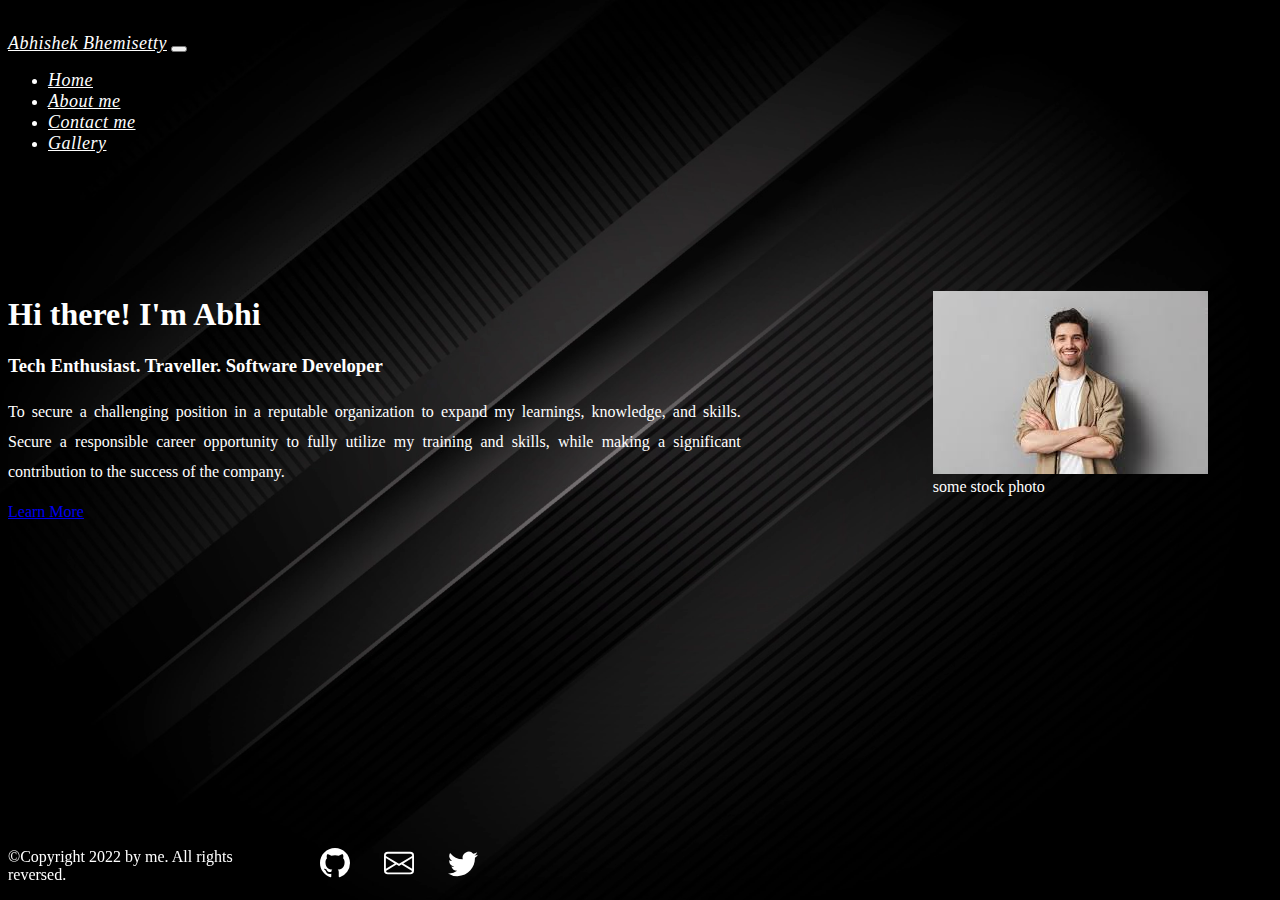
<file: index.html>
<!DOCTYPE html>
<html lang="en">
<head>
    <meta charset="UTF-8">
    <meta http-equiv="X-UA-Compatible" content="IE=edge">
    <meta name="viewport" content="width=device-width, initial-scale=1.0">
    <title>Abhi - Porfolio</title> 
    <!-- CSS only -->
    <link href="https://cdn.jsdelivr.net/npm/bootstrap@5.2.0-beta1/dist/css/bootstrap.min.css" rel="stylesheet" integrity="sha384-0evHe/X+R7YkIZDRvuzKMRqM+OrBnVFBL6DOitfPri4tjfHxaWutUpFmBp4vmVor" crossorigin="anonymous">
    <link rel="stylesheet" href="css/style.css">
</head>
<body>
    <nav class="navbar navbar-expand-lg navbar sticky-top mx-auto bg-transparent">
        <div class="container">
          <a class="navbar-brand" href="#">Abhishek Bhemisetty</a>
          <button class="navbar-toggler d-lg-none" type="button" data-bs-toggle="collapse" data-bs-target="#collapsibleNavId" aria-controls="collapsibleNavId"
              aria-expanded="false" aria-label="Toggle navigation">
              <span class="navbar-toggler-icon"></span>
          </button>
          <div class="collapse navbar-collapse" id="collapsibleNavId">
              <ul class="navbar-nav mx-auto mt-2 mt-lg-0">
                  <li class="nav-item active">
                      <a class="nav-link" href="/my-portfolio/index.html">Home </a>
                  </li>
                  <li class="nav-item">
                      <a class="nav-link" href="/my-portfolio/aboutme.html">About me</a>
                  </li>
                  <li class="nav-item">
                    <a class="nav-link" href="/my-portfolio/contactme.html">Contact me</a>
                </li>
                <li class="nav-item">
                    <a class="nav-link" href="/my-portfolio/gallery.html">Gallery</a>
                </li>
              </ul>
          </div>
    </div>
  </nav>

  <div class="container home-content">
      <div class="my-row my-5">
        <div class="my-col-lg-7 main-text">
            <h1>Hi there! I'm Abhi</h1>
            <h3 class="mt-3">Tech Enthusiast. Traveller. Software Developer</h3>
            <p class="tag-line">To secure a challenging position in a reputable organization to expand my learnings, knowledge, and skills. Secure a responsible career opportunity to fully utilize my training and skills, while making a significant contribution to the success of the company.
            </p>
            <a class="btn btn-light mt-5" href="/my-portfolio/aboutme.html">Learn More</a>
        </div>
        <div class="my-col-lg-5 dp-img">
            <figure class="figure">
                <img src="img/profile-pic.jpeg" class="figure-img img-fluid rounded" alt="My photograph">
                <figcaption class="figure-caption text-end">some stock photo</figcaption>
              </figure>
        </div>
      </div>

  </div>

    <div class="container-fluid footer">
        <div class="my-row">
            <div class="my-col lg-6 text-center">
                <p>©Copyright 2022 by me. All rights reversed.</p>
            </div>
            <div class="my-col lg-6">
                <ul class="social-media">
                    <li class="social-media-icon">
                        <svg xmlns="http://www.w3.org/2000/svg" width="30" height="30" fill="currentColor" class="bi bi-github" viewBox="0 0 16 16">
                            <path d="M8 0C3.58 0 0 3.58 0 8c0 3.54 2.29 6.53 5.47 7.59.4.07.55-.17.55-.38 0-.19-.01-.82-.01-1.49-2.01.37-2.53-.49-2.69-.94-.09-.23-.48-.94-.82-1.13-.28-.15-.68-.52-.01-.53.63-.01 1.08.58 1.23.82.72 1.21 1.87.87 2.33.66.07-.52.28-.87.51-1.07-1.78-.2-3.64-.89-3.64-3.95 0-.87.31-1.59.82-2.15-.08-.2-.36-1.02.08-2.12 0 0 .67-.21 2.2.82.64-.18 1.32-.27 2-.27.68 0 1.36.09 2 .27 1.53-1.04 2.2-.82 2.2-.82.44 1.1.16 1.92.08 2.12.51.56.82 1.27.82 2.15 0 3.07-1.87 3.75-3.65 3.95.29.25.54.73.54 1.48 0 1.07-.01 1.93-.01 2.2 0 .21.15.46.55.38A8.012 8.012 0 0 0 16 8c0-4.42-3.58-8-8-8z"/>
                          </svg>
                    </li>
                    <li class="social-media-icon">
                        <svg xmlns="http://www.w3.org/2000/svg" width="30" height="30" fill="currentColor" class="bi bi-envelope" viewBox="0 0 16 16">
                            <path d="M0 4a2 2 0 0 1 2-2h12a2 2 0 0 1 2 2v8a2 2 0 0 1-2 2H2a2 2 0 0 1-2-2V4Zm2-1a1 1 0 0 0-1 1v.217l7 4.2 7-4.2V4a1 1 0 0 0-1-1H2Zm13 2.383-4.708 2.825L15 11.105V5.383Zm-.034 6.876-5.64-3.471L8 9.583l-1.326-.795-5.64 3.47A1 1 0 0 0 2 13h12a1 1 0 0 0 .966-.741ZM1 11.105l4.708-2.897L1 5.383v5.722Z"/>
                          </svg>
                    </li>
                    <li class="social-media-icon">
                        <svg xmlns="http://www.w3.org/2000/svg" width="30" height="30" fill="currentColor" class="bi bi-twitter" viewBox="0 0 16 16">
                            <path d="M5.026 15c6.038 0 9.341-5.003 9.341-9.334 0-.14 0-.282-.006-.422A6.685 6.685 0 0 0 16 3.542a6.658 6.658 0 0 1-1.889.518 3.301 3.301 0 0 0 1.447-1.817 6.533 6.533 0 0 1-2.087.793A3.286 3.286 0 0 0 7.875 6.03a9.325 9.325 0 0 1-6.767-3.429 3.289 3.289 0 0 0 1.018 4.382A3.323 3.323 0 0 1 .64 6.575v.045a3.288 3.288 0 0 0 2.632 3.218 3.203 3.203 0 0 1-.865.115 3.23 3.23 0 0 1-.614-.057 3.283 3.283 0 0 0 3.067 2.277A6.588 6.588 0 0 1 .78 13.58a6.32 6.32 0 0 1-.78-.045A9.344 9.344 0 0 0 5.026 15z"/>
                          </svg>
                    </li>
                </ul>
            </div>
        </div>
    </div>
  
    <!-- JavaScript Bundle with Popper -->
    <script src="https://cdn.jsdelivr.net/npm/bootstrap@5.2.0-beta1/dist/js/bootstrap.bundle.min.js" integrity="sha384-pprn3073KE6tl6bjs2QrFaJGz5/SUsLqktiwsUTF55Jfv3qYSDhgCecCxMW52nD2" crossorigin="anonymous"></script>
</body>
</html>
</file>
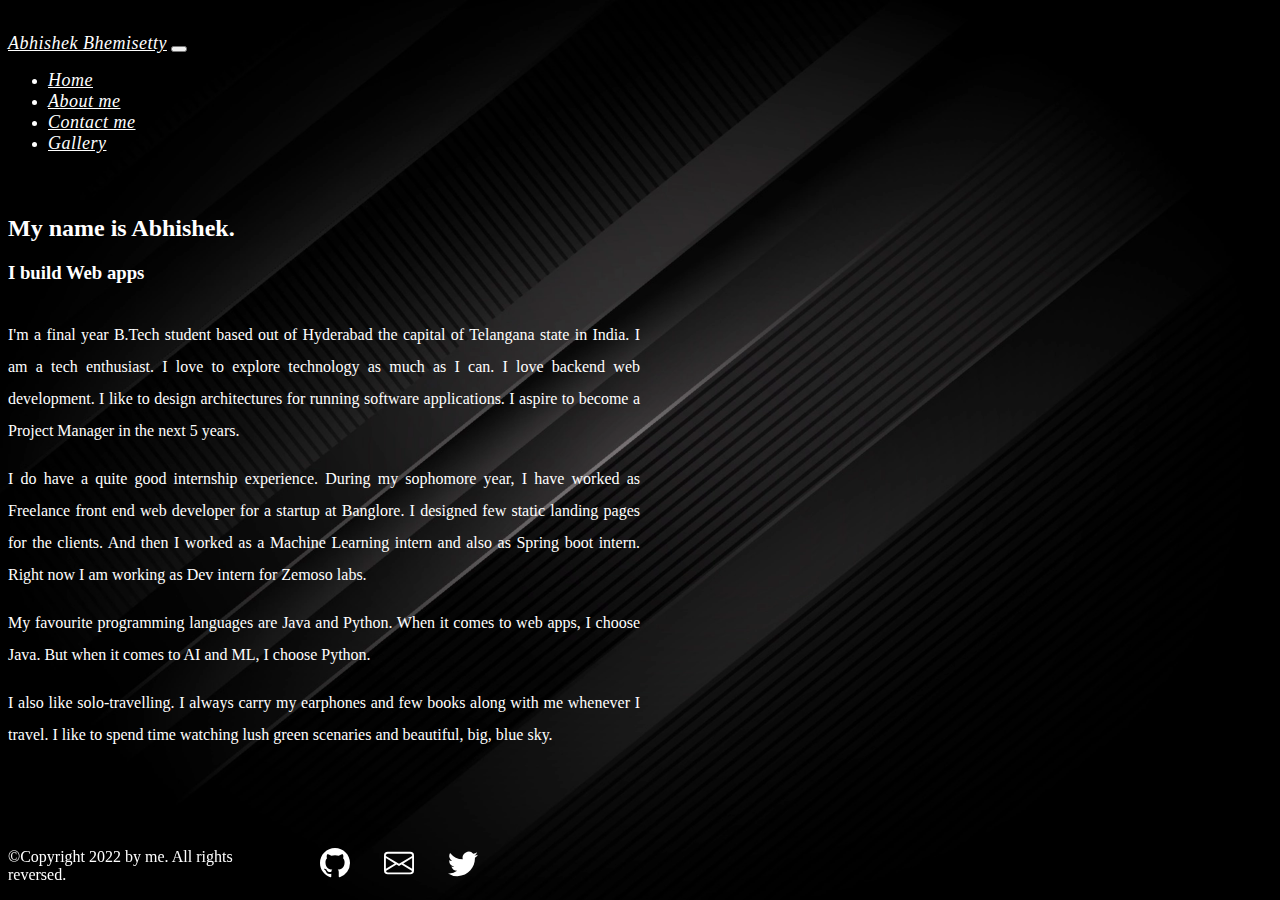
<file: aboutme.html>
<!DOCTYPE html>
<html lang="en">
<head>
    <meta charset="UTF-8">
    <meta http-equiv="X-UA-Compatible" content="IE=edge">
    <meta name="viewport" content="width=device-width, initial-scale=1.0">
    <title>Abhi - About Me</title> 
    <!-- CSS only -->
    <link href="https://cdn.jsdelivr.net/npm/bootstrap@5.2.0-beta1/dist/css/bootstrap.min.css" rel="stylesheet" integrity="sha384-0evHe/X+R7YkIZDRvuzKMRqM+OrBnVFBL6DOitfPri4tjfHxaWutUpFmBp4vmVor" crossorigin="anonymous">
    <link rel="stylesheet" href="css/style.css">
</head>
<body>
    <nav class="navbar navbar-expand-lg navbar sticky-top mx-auto bg-transparent">
        <div class="container">
          <a class="navbar-brand" href="#">Abhishek Bhemisetty</a>
          <button class="navbar-toggler d-lg-none" type="button" data-bs-toggle="collapse" data-bs-target="#collapsibleNavId" aria-controls="collapsibleNavId"
              aria-expanded="false" aria-label="Toggle navigation">
              <span class="navbar-toggler-icon"></span>
          </button>
          <div class="collapse navbar-collapse" id="collapsibleNavId">
              <ul class="navbar-nav mx-auto mt-2 mt-lg-0">
                  <li class="nav-item active">
                      <a class="nav-link" href="/my-portfolio/index.html">Home </a>
                  </li>
                  <li class="nav-item">
                      <a class="nav-link" href="/my-portfolio/aboutme.html">About me</a>
                  </li>
                  <li class="nav-item">
                    <a class="nav-link" href="/my-portfolio/contactme.html">Contact me</a>
                </li>
                <li class="nav-item">
                    <a class="nav-link" href="/my-portfolio/gallery.html">Gallery</a>
                </li>
              </ul>
          </div>
    </div>
  </nav>

  <div class="container pt-5 about-me">
    <div class="my-row">
        <div class="my-col lg-12 heading">
            <h2 class="mb-3">My name is Abhishek.</h2>
            <h3>I build Web apps</h3>
        </div>
        <div class="my-col lg-6 mt-3">
            <p>I'm a final year B.Tech student based out of Hyderabad the capital of Telangana state in India.
                I am a tech enthusiast. I love to explore technology as much as I can. I love backend web development.
                I like to design architectures for running software applications. I aspire to become a Project Manager in the next 5 years.
            </p>
            <p>
                I do have a quite good internship experience. During my sophomore year, I have worked as Freelance front end web developer 
                for a startup at Banglore. I designed few static landing pages for the clients. And then I worked as a Machine&nbsp;Learning
                intern and also as Spring&nbsp;boot intern. Right now I am working as Dev intern for Zemoso&nbsp;labs.
            </p>
            <p>
                My favourite programming languages are Java and Python. When it comes to web apps, I choose Java. But when it comes to AI and ML,
                I choose Python.
            </p>
            <p>
                I also like solo-travelling. I always carry my earphones and few books along with me whenever I travel. 
                I like to spend time watching lush green scenaries and beautiful, big, blue sky.
            </p>
        </div>
    </div>
  </div>


    <div class="container-fluid footer">
        <div class="my-row">
            <div class="my-col lg-6 text-center">
                <p>©Copyright 2022 by me. All rights reversed.</p>
            </div>
            <div class="my-col lg-6">
                <ul class="social-media">
                    <li class="social-media-icon">
                        <svg xmlns="http://www.w3.org/2000/svg" width="30" height="30" fill="currentColor" class="bi bi-github" viewBox="0 0 16 16">
                            <path d="M8 0C3.58 0 0 3.58 0 8c0 3.54 2.29 6.53 5.47 7.59.4.07.55-.17.55-.38 0-.19-.01-.82-.01-1.49-2.01.37-2.53-.49-2.69-.94-.09-.23-.48-.94-.82-1.13-.28-.15-.68-.52-.01-.53.63-.01 1.08.58 1.23.82.72 1.21 1.87.87 2.33.66.07-.52.28-.87.51-1.07-1.78-.2-3.64-.89-3.64-3.95 0-.87.31-1.59.82-2.15-.08-.2-.36-1.02.08-2.12 0 0 .67-.21 2.2.82.64-.18 1.32-.27 2-.27.68 0 1.36.09 2 .27 1.53-1.04 2.2-.82 2.2-.82.44 1.1.16 1.92.08 2.12.51.56.82 1.27.82 2.15 0 3.07-1.87 3.75-3.65 3.95.29.25.54.73.54 1.48 0 1.07-.01 1.93-.01 2.2 0 .21.15.46.55.38A8.012 8.012 0 0 0 16 8c0-4.42-3.58-8-8-8z"/>
                        </svg>
                    </li>
                    <li class="social-media-icon">
                        <svg xmlns="http://www.w3.org/2000/svg" width="30" height="30" fill="currentColor" class="bi bi-envelope" viewBox="0 0 16 16">
                            <path d="M0 4a2 2 0 0 1 2-2h12a2 2 0 0 1 2 2v8a2 2 0 0 1-2 2H2a2 2 0 0 1-2-2V4Zm2-1a1 1 0 0 0-1 1v.217l7 4.2 7-4.2V4a1 1 0 0 0-1-1H2Zm13 2.383-4.708 2.825L15 11.105V5.383Zm-.034 6.876-5.64-3.471L8 9.583l-1.326-.795-5.64 3.47A1 1 0 0 0 2 13h12a1 1 0 0 0 .966-.741ZM1 11.105l4.708-2.897L1 5.383v5.722Z"/>
                        </svg>
                    </li>
                    <li class="social-media-icon">
                        <svg xmlns="http://www.w3.org/2000/svg" width="30" height="30" fill="currentColor" class="bi bi-twitter" viewBox="0 0 16 16">
                           <path d="M5.026 15c6.038 0 9.341-5.003 9.341-9.334 0-.14 0-.282-.006-.422A6.685 6.685 0 0 0 16 3.542a6.658 6.658 0 0 1-1.889.518 3.301 3.301 0 0 0 1.447-1.817 6.533 6.533 0 0 1-2.087.793A3.286 3.286 0 0 0 7.875 6.03a9.325 9.325 0 0 1-6.767-3.429 3.289 3.289 0 0 0 1.018 4.382A3.323 3.323 0 0 1 .64 6.575v.045a3.288 3.288 0 0 0 2.632 3.218 3.203 3.203 0 0 1-.865.115 3.23 3.23 0 0 1-.614-.057 3.283 3.283 0 0 0 3.067 2.277A6.588 6.588 0 0 1 .78 13.58a6.32 6.32 0 0 1-.78-.045A9.344 9.344 0 0 0 5.026 15z"/>
                        </svg>
                    </li>
                </ul>
            </div>
        </div>
    </div>

<!-- JavaScript Bundle with Popper -->
<script src="https://cdn.jsdelivr.net/npm/bootstrap@5.2.0-beta1/dist/js/bootstrap.bundle.min.js" integrity="sha384-pprn3073KE6tl6bjs2QrFaJGz5/SUsLqktiwsUTF55Jfv3qYSDhgCecCxMW52nD2" crossorigin="anonymous"></script>
</body>
</html>
</file>
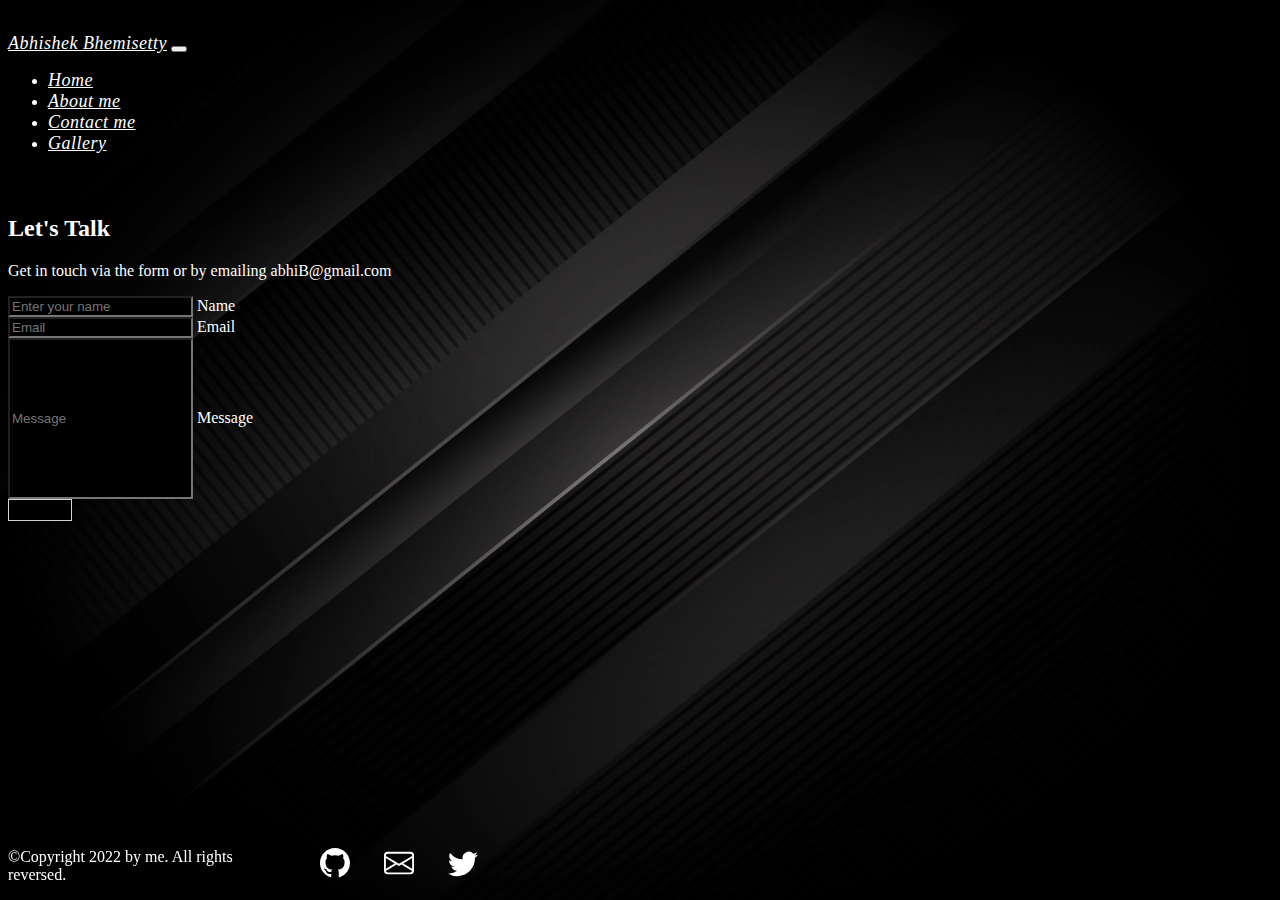
<file: contactme.html>
<!DOCTYPE html>
<html lang="en">
<head>
    <meta charset="UTF-8">
    <meta http-equiv="X-UA-Compatible" content="IE=edge">
    <meta name="viewport" content="width=device-width, initial-scale=1.0">
    <title>Abhi - Contact Me</title> 
    <!-- CSS only -->
    <link href="https://cdn.jsdelivr.net/npm/bootstrap@5.2.0-beta1/dist/css/bootstrap.min.css" rel="stylesheet" integrity="sha384-0evHe/X+R7YkIZDRvuzKMRqM+OrBnVFBL6DOitfPri4tjfHxaWutUpFmBp4vmVor" crossorigin="anonymous">
    <link rel="stylesheet" href="css/style.css">
</head>
<body>
    <nav class="navbar navbar-expand-lg navbar sticky-top mx-auto bg-transparent">
        <div class="container">
          <a class="navbar-brand" href="#">Abhishek Bhemisetty</a>
          <button class="navbar-toggler d-lg-none" type="button" data-bs-toggle="collapse" data-bs-target="#collapsibleNavId" aria-controls="collapsibleNavId"
              aria-expanded="false" aria-label="Toggle navigation">
              <span class="navbar-toggler-icon"></span>
          </button>
          <div class="collapse navbar-collapse" id="collapsibleNavId">
              <ul class="navbar-nav mx-auto mt-2 mt-lg-0">
                  <li class="nav-item active">
                      <a class="nav-link" href="/my-portfolio/index.html">Home </a>
                  </li>
                  <li class="nav-item">
                      <a class="nav-link" href="/my-portfolio/aboutme.html">About me</a>
                  </li>
                  <li class="nav-item">
                    <a class="nav-link" href="/my-portfolio/contactme.html">Contact me</a>
                </li>
                <li class="nav-item">
                    <a class="nav-link" href="/my-portfolio/gallery.html">Gallery</a>
                </li>
              </ul>
          </div>
    </div>
  </nav>

  <div class="container contact-page">
      <div class="my-row mt-3">
          <div class="my-col">
              <h2 class="mb-3">Let's Talk</h2>
              <p>Get in touch via the form or by emailing abhiB@gmail.com</p>
          </div>
      </div>
      <div class="my-row form-row mt-3">
          <div class="my-col lg-6">
              <form action="">
                    <div class="form-floating mb-3">
                        <input
                        type="text"
                        class="form-control" name="Label" id="Label" placeholder="Enter your name">
                        <label for="floatingLabel">Name</label>
                    </div>
                    <div class="form-floating mb-3">
                        <input
                            type="email"
                            class="form-control" name="Label" id="Label" placeholder="Email">
                        <label for="floatingLabel">Email</label>
                    </div>
                    <div class="form-floating mb-3">
                      <input style="height:155px;"
                        type="text"
                        class="form-control" name="Label" id="Label" placeholder="Message">
                      <label for="floatingLabel">Message</label>
                    </div>
                    <button type="submit" class="btn btn-dark btn-lg">Submit</button>
              </form>
          </div>
      </div>
  </div>

    <div class="container-fluid footer">
        <div class="my-row">
            <div class="my-col lg-6 text-center">
                <p>©Copyright 2022 by me. All rights reversed.</p>
            </div>
            <div class="my-col lg-6">
                <ul class="social-media">
                    <li class="social-media-icon">
                        <svg xmlns="http://www.w3.org/2000/svg" width="30" height="30" fill="currentColor" class="bi bi-github" viewBox="0 0 16 16">
                            <path d="M8 0C3.58 0 0 3.58 0 8c0 3.54 2.29 6.53 5.47 7.59.4.07.55-.17.55-.38 0-.19-.01-.82-.01-1.49-2.01.37-2.53-.49-2.69-.94-.09-.23-.48-.94-.82-1.13-.28-.15-.68-.52-.01-.53.63-.01 1.08.58 1.23.82.72 1.21 1.87.87 2.33.66.07-.52.28-.87.51-1.07-1.78-.2-3.64-.89-3.64-3.95 0-.87.31-1.59.82-2.15-.08-.2-.36-1.02.08-2.12 0 0 .67-.21 2.2.82.64-.18 1.32-.27 2-.27.68 0 1.36.09 2 .27 1.53-1.04 2.2-.82 2.2-.82.44 1.1.16 1.92.08 2.12.51.56.82 1.27.82 2.15 0 3.07-1.87 3.75-3.65 3.95.29.25.54.73.54 1.48 0 1.07-.01 1.93-.01 2.2 0 .21.15.46.55.38A8.012 8.012 0 0 0 16 8c0-4.42-3.58-8-8-8z"/>
                        </svg>
                    </li>
                    <li class="social-media-icon">
                        <svg xmlns="http://www.w3.org/2000/svg" width="30" height="30" fill="currentColor" class="bi bi-envelope" viewBox="0 0 16 16">
                            <path d="M0 4a2 2 0 0 1 2-2h12a2 2 0 0 1 2 2v8a2 2 0 0 1-2 2H2a2 2 0 0 1-2-2V4Zm2-1a1 1 0 0 0-1 1v.217l7 4.2 7-4.2V4a1 1 0 0 0-1-1H2Zm13 2.383-4.708 2.825L15 11.105V5.383Zm-.034 6.876-5.64-3.471L8 9.583l-1.326-.795-5.64 3.47A1 1 0 0 0 2 13h12a1 1 0 0 0 .966-.741ZM1 11.105l4.708-2.897L1 5.383v5.722Z"/>
                        </svg>
                    </li>
                    <li class="social-media-icon">
                        <svg xmlns="http://www.w3.org/2000/svg" width="30" height="30" fill="currentColor" class="bi bi-twitter" viewBox="0 0 16 16">
                        <path d="M5.026 15c6.038 0 9.341-5.003 9.341-9.334 0-.14 0-.282-.006-.422A6.685 6.685 0 0 0 16 3.542a6.658 6.658 0 0 1-1.889.518 3.301 3.301 0 0 0 1.447-1.817 6.533 6.533 0 0 1-2.087.793A3.286 3.286 0 0 0 7.875 6.03a9.325 9.325 0 0 1-6.767-3.429 3.289 3.289 0 0 0 1.018 4.382A3.323 3.323 0 0 1 .64 6.575v.045a3.288 3.288 0 0 0 2.632 3.218 3.203 3.203 0 0 1-.865.115 3.23 3.23 0 0 1-.614-.057 3.283 3.283 0 0 0 3.067 2.277A6.588 6.588 0 0 1 .78 13.58a6.32 6.32 0 0 1-.78-.045A9.344 9.344 0 0 0 5.026 15z"/>
                        </svg>
                    </li>
                </ul>
            </div>
        </div>
    </div>

    <!-- JavaScript Bundle with Popper -->
    <script src="https://cdn.jsdelivr.net/npm/bootstrap@5.2.0-beta1/dist/js/bootstrap.bundle.min.js" integrity="sha384-pprn3073KE6tl6bjs2QrFaJGz5/SUsLqktiwsUTF55Jfv3qYSDhgCecCxMW52nD2" crossorigin="anonymous"></script>
</body>
</html>
</file>
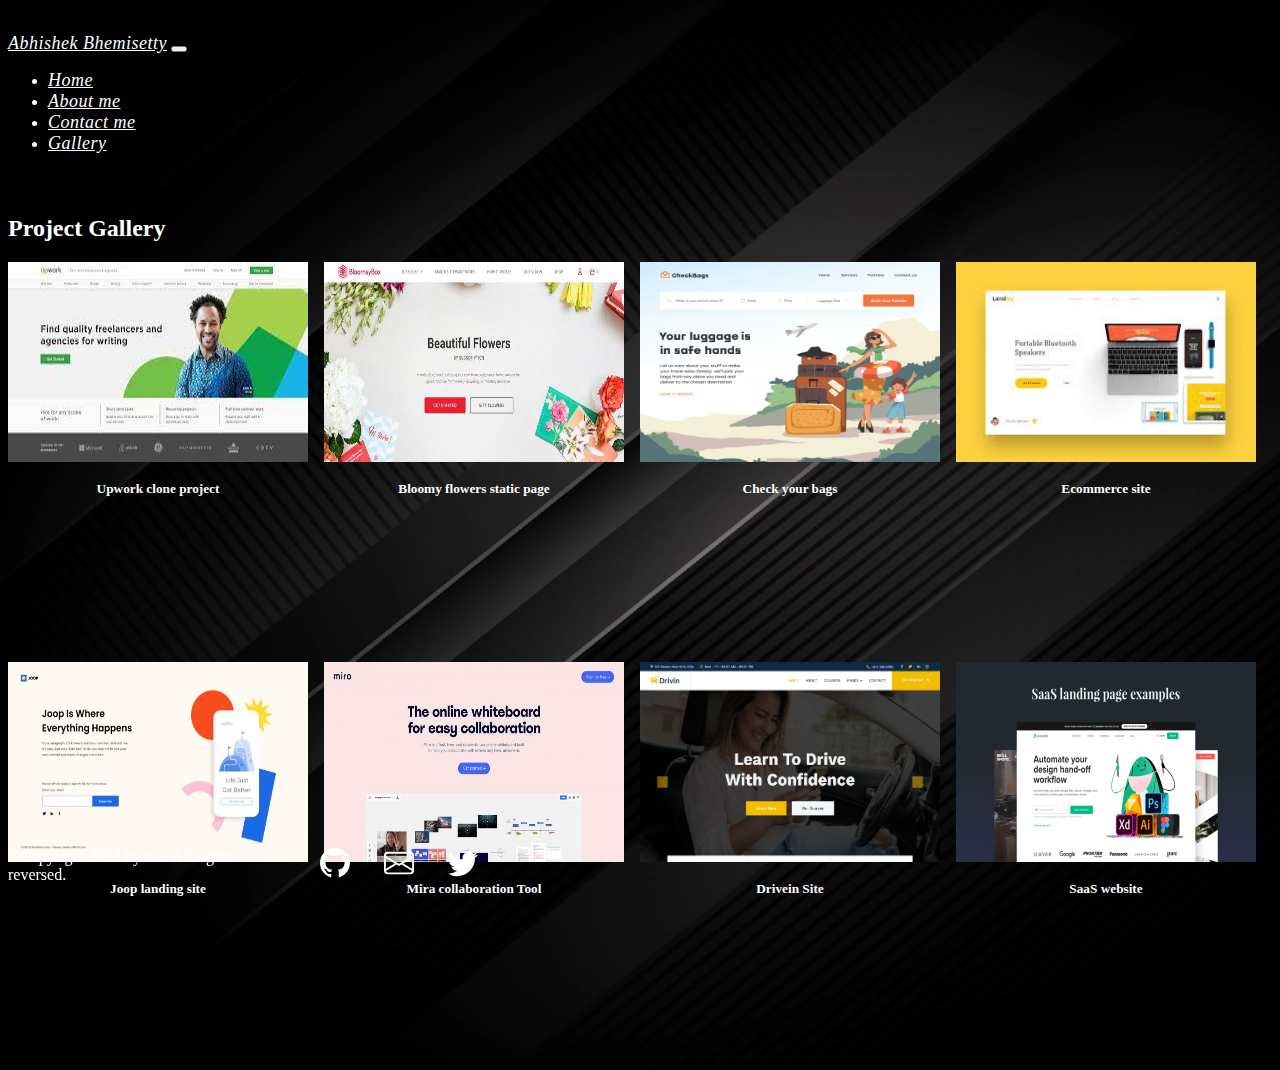
<file: gallery.html>
<!DOCTYPE html>
<html lang="en">
<head>
    <meta charset="UTF-8">
    <meta http-equiv="X-UA-Compatible" content="IE=edge">
    <meta name="viewport" content="width=device-width, initial-scale=1.0">
    <title>Abhi - About Me</title> 
    <!-- CSS only -->
    <link href="https://cdn.jsdelivr.net/npm/bootstrap@5.2.0-beta1/dist/css/bootstrap.min.css" rel="stylesheet" integrity="sha384-0evHe/X+R7YkIZDRvuzKMRqM+OrBnVFBL6DOitfPri4tjfHxaWutUpFmBp4vmVor" crossorigin="anonymous">
    <link rel="stylesheet" href="css/style.css">
</head>
<body>
    <nav class="navbar navbar-expand-lg navbar sticky-top mx-auto bg-transparent">
        <div class="container">
          <a class="navbar-brand" href="#">Abhishek Bhemisetty</a>
          <button class="navbar-toggler d-lg-none" type="button" data-bs-toggle="collapse" data-bs-target="#collapsibleNavId" aria-controls="collapsibleNavId"
              aria-expanded="false" aria-label="Toggle navigation">
              <span class="navbar-toggler-icon"></span>
          </button>
          <div class="collapse navbar-collapse" id="collapsibleNavId">
              <ul class="navbar-nav mx-auto mt-2 mt-lg-0">
                  <li class="nav-item active">
                      <a class="nav-link" href="/my-portfolio/index.html">Home </a>
                  </li>
                  <li class="nav-item">
                      <a class="nav-link" href="/my-portfolio/aboutme.html">About me</a>
                  </li>
                  <li class="nav-item">
                    <a class="nav-link" href="/my-portfolio/contactme.html">Contact me</a>
                </li>
                <li class="nav-item">
                    <a class="nav-link" href="/my-portfolio/gallery.html">Gallery</a>
                </li>
              </ul>
          </div>
    </div>
  </nav>

    <div class="gallery container">
        <div class="my-row">
            <div class="my-col lg-12">
                <h2 class="mb-5">Project Gallery</h2>
            </div>
        </div>
        <div class="my-row">
            <div class="my-col lg-3">
               <div class="limit">
                    <img src="img/pic-1.jpeg" class="rounded" alt="First Picture">
                    <h5>Upwork clone project</h5>
                </div>
            </div>
            <div class="my-col lg-3">
                <div class="limit">
                    <img src="img/pic-2.jpg" class="rounded" alt="Second Picture">
                    <h5>Bloomy flowers static page</h5>
                </div>
            </div>
            <div class="my-col lg-3">
                <div class="limit">
                    <img src="img/pic-3.png" class="rounded" alt="Third pictures">
                    <h5>Check your bags</h5>
                </div>
            </div>
            <div class="my-col lg-3">
                <div class="limit">
                    <img src="img/pic-4.jpeg" class=" rounded" alt="Fourth picture">
                    <h5>Ecommerce site </h5>
                </div>
            </div>
            <div class="my-col lg-3">
                <div class="limit">
                    <img src="img/pic-5.jpg" class=" rounded" alt="Fifth picture">
                    <h5>Joop landing site</h5>
                </div>
            </div>
            <div class="my-col lg-3">
                <div class="limit">
                    <img src="img/pic-6.jpg" class=" rounded" alt="Sixth Picture">
                    <h5>Mira collaboration Tool</h5>
                </div>
            </div>
            <div class="my-col lg-3">
                <div class="limit">
                    <img src="img/pic-7.png" class=" rounded" alt="Seven Picture">
                    <h5>Drivein Site</h5>
                </div>
            </div>
            <div class="my-col lg-3">
                <div class="limit">
                    <img src="img/pic-8.png" class="rounded" alt="Eighth Picture">
                    <h5>SaaS website</h5>
                </div>
            </div>
        </div>
    </div>

    <div class="container-fluid footer">
        <div class="my-row">
            <div class="my-col lg-6 text-center">
                <p>©Copyright 2022 by me. All rights reversed.</p>
            </div>
            <div class="my-col lg-6">
                <ul class="social-media">
                    <li class="social-media-icon">
                        <svg xmlns="http://www.w3.org/2000/svg" width="30" height="30" fill="currentColor" class="bi bi-github" viewBox="0 0 16 16">
                            <path d="M8 0C3.58 0 0 3.58 0 8c0 3.54 2.29 6.53 5.47 7.59.4.07.55-.17.55-.38 0-.19-.01-.82-.01-1.49-2.01.37-2.53-.49-2.69-.94-.09-.23-.48-.94-.82-1.13-.28-.15-.68-.52-.01-.53.63-.01 1.08.58 1.23.82.72 1.21 1.87.87 2.33.66.07-.52.28-.87.51-1.07-1.78-.2-3.64-.89-3.64-3.95 0-.87.31-1.59.82-2.15-.08-.2-.36-1.02.08-2.12 0 0 .67-.21 2.2.82.64-.18 1.32-.27 2-.27.68 0 1.36.09 2 .27 1.53-1.04 2.2-.82 2.2-.82.44 1.1.16 1.92.08 2.12.51.56.82 1.27.82 2.15 0 3.07-1.87 3.75-3.65 3.95.29.25.54.73.54 1.48 0 1.07-.01 1.93-.01 2.2 0 .21.15.46.55.38A8.012 8.012 0 0 0 16 8c0-4.42-3.58-8-8-8z"/>
                        </svg>
                    </li>
                    <li class="social-media-icon">
                        <svg xmlns="http://www.w3.org/2000/svg" width="30" height="30" fill="currentColor" class="bi bi-envelope" viewBox="0 0 16 16">
                            <path d="M0 4a2 2 0 0 1 2-2h12a2 2 0 0 1 2 2v8a2 2 0 0 1-2 2H2a2 2 0 0 1-2-2V4Zm2-1a1 1 0 0 0-1 1v.217l7 4.2 7-4.2V4a1 1 0 0 0-1-1H2Zm13 2.383-4.708 2.825L15 11.105V5.383Zm-.034 6.876-5.64-3.471L8 9.583l-1.326-.795-5.64 3.47A1 1 0 0 0 2 13h12a1 1 0 0 0 .966-.741ZM1 11.105l4.708-2.897L1 5.383v5.722Z"/>
                        </svg>
                    </li>
                    <li class="social-media-icon">
                        <svg xmlns="http://www.w3.org/2000/svg" width="30" height="30" fill="currentColor" class="bi bi-twitter" viewBox="0 0 16 16">
                            <path d="M5.026 15c6.038 0 9.341-5.003 9.341-9.334 0-.14 0-.282-.006-.422A6.685 6.685 0 0 0 16 3.542a6.658 6.658 0 0 1-1.889.518 3.301 3.301 0 0 0 1.447-1.817 6.533 6.533 0 0 1-2.087.793A3.286 3.286 0 0 0 7.875 6.03a9.325 9.325 0 0 1-6.767-3.429 3.289 3.289 0 0 0 1.018 4.382A3.323 3.323 0 0 1 .64 6.575v.045a3.288 3.288 0 0 0 2.632 3.218 3.203 3.203 0 0 1-.865.115 3.23 3.23 0 0 1-.614-.057 3.283 3.283 0 0 0 3.067 2.277A6.588 6.588 0 0 1 .78 13.58a6.32 6.32 0 0 1-.78-.045A9.344 9.344 0 0 0 5.026 15z"/>
                        </svg>
                    </li>
                </ul>
            </div>
        </div>
    </div>

    <!-- JavaScript Bundle with Popper -->
    <script src="https://cdn.jsdelivr.net/npm/bootstrap@5.2.0-beta1/dist/js/bootstrap.bundle.min.js" integrity="sha384-pprn3073KE6tl6bjs2QrFaJGz5/SUsLqktiwsUTF55Jfv3qYSDhgCecCxMW52nD2" crossorigin="anonymous"></script>
</body>
</html>
</file>
<file: css/style.css>
body {
    background-color: transparent;
    background:url('../img/bg.jpg') no-repeat;
    background-size: cover;
    color: white;
}

.navbar {
    padding-top:25px;
    padding-bottom: 25px;
}

.navbar-brand, .nav-link{
    font-size: large !important;
    font-style: italic;
    color: white;
    letter-spacing: 0.5px;
    font-weight: 500;
}

.my-row {
    display: flex;
    flex-wrap: wrap;
}

.lg-6 {
    width: 50%;
}

.lg-3 {
    width: 25%;
}
.lg-12 {
    width: 100%;
}
.my-col-lg-7 {
    width: 70%;
}

.my-col-lg-7, .my-col {
    flex-direction: column;
    flex-wrap: nowrap;
}

.home-content {
    padding-top: 5rem;
}

.tag-line{
    margin-top: 20px;
    line-height: 30px;
    padding-right: 152px;
    text-align: justify;
}

.nav-link:hover, .navbar-brand:hover{
    color: white !important;
}

.footer {
    position:fixed;
    bottom:0;
}

.footer .row{
    padding-left:50px;
    padding-right:50px;
    justify-content: center;
    align-items: center;
}

.social-media {
    list-style: none;
}
.social-media-icon {
    display: inline;
    padding: 15px;
}

.about-me p{
    line-height: 32px;
    text-align: justify;
}

.form-row input{
    background-color: #000 !important;
}

.form-control{
    color: white !important;
}

.form-row .btn-dark {
    border: 1px solid #ced4da;
    background-color: #000;
    font-size: medium;
}

.form-control:focus {
    background-color: #fff;
    border-color: #000 !important;
    box-shadow: 0 0 0 0.25rem rgb(250 250 250 / 25%) !important
}

.limit{
    width: 300px;
    height: 400px;
    max-height: 500px;
    overflow: hidden;
    text-align: center;
 }
.limit img{
   width: 100%;
   height: 50%;
 }

.limit h5 {
    margin-top: 15px;
}
</file>
